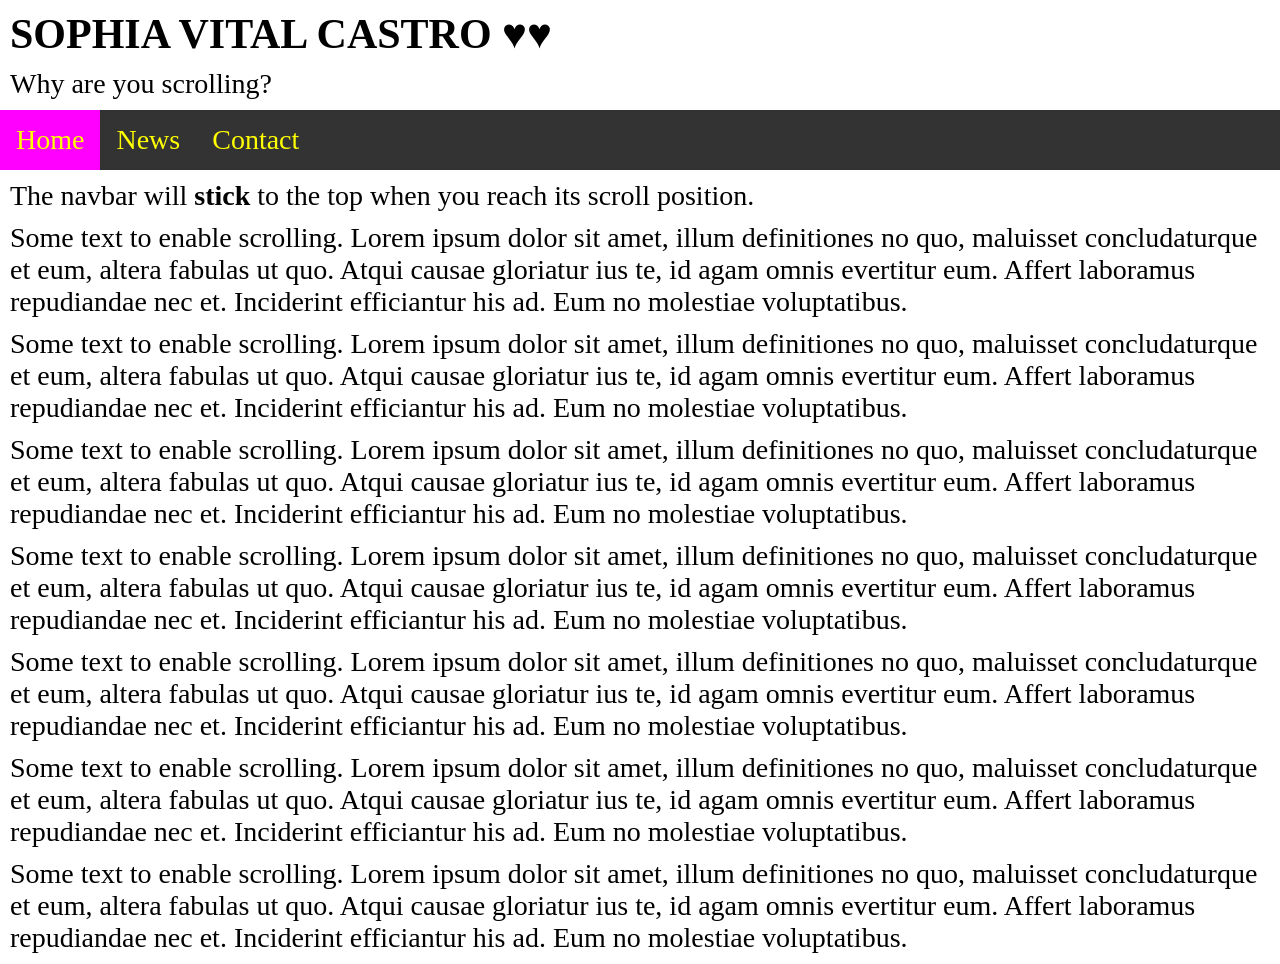
<file: Index.html>
<!DOCTYPE html>
<html>
<head>
  <link rel="stylesheet" href="style.css">
</head>
<body>
    <header>
<h2>SOPHIA VITAL CASTRO ♥♥</h2>
<p>Why are you scrolling?</p>

<ul>
  <li><a class="active" href="#home">Home</a></li>
  <li><a href="#news">News</a></li>
  <li><a href="#contact">Contact</a></li>
</ul>
</header>

<section>
<p>The navbar will <strong>stick</strong> to the top when you reach its scroll position.</p>
<p>Some text to enable scrolling. Lorem ipsum dolor sit amet, illum definitiones no quo, maluisset concludaturque et eum, altera fabulas ut quo. Atqui causae gloriatur ius te, id agam omnis evertitur eum. Affert laboramus repudiandae nec et. Inciderint efficiantur his ad. Eum no molestiae voluptatibus.</p>
<p>Some text to enable scrolling. Lorem ipsum dolor sit amet, illum definitiones no quo, maluisset concludaturque et eum, altera fabulas ut quo. Atqui causae gloriatur ius te, id agam omnis evertitur eum. Affert laboramus repudiandae nec et. Inciderint efficiantur his ad. Eum no molestiae voluptatibus.</p>
<p>Some text to enable scrolling. Lorem ipsum dolor sit amet, illum definitiones no quo, maluisset concludaturque et eum, altera fabulas ut quo. Atqui causae gloriatur ius te, id agam omnis evertitur eum. Affert laboramus repudiandae nec et. Inciderint efficiantur his ad. Eum no molestiae voluptatibus.</p>
<p>Some text to enable scrolling. Lorem ipsum dolor sit amet, illum definitiones no quo, maluisset concludaturque et eum, altera fabulas ut quo. Atqui causae gloriatur ius te, id agam omnis evertitur eum. Affert laboramus repudiandae nec et. Inciderint efficiantur his ad. Eum no molestiae voluptatibus.</p>
<p>Some text to enable scrolling. Lorem ipsum dolor sit amet, illum definitiones no quo, maluisset concludaturque et eum, altera fabulas ut quo. Atqui causae gloriatur ius te, id agam omnis evertitur eum. Affert laboramus repudiandae nec et. Inciderint efficiantur his ad. Eum no molestiae voluptatibus.</p>
<p>Some text to enable scrolling. Lorem ipsum dolor sit amet, illum definitiones no quo, maluisset concludaturque et eum, altera fabulas ut quo. Atqui causae gloriatur ius te, id agam omnis evertitur eum. Affert laboramus repudiandae nec et. Inciderint efficiantur his ad. Eum no molestiae voluptatibus.</p>
<p>Some text to enable scrolling. Lorem ipsum dolor sit amet, illum definitiones no quo, maluisset concludaturque et eum, altera fabulas ut quo. Atqui causae gloriatur ius te, id agam omnis evertitur eum. Affert laboramus repudiandae nec et. Inciderint efficiantur his ad. Eum no molestiae voluptatibus.</p>

</body>
</html>
</file>
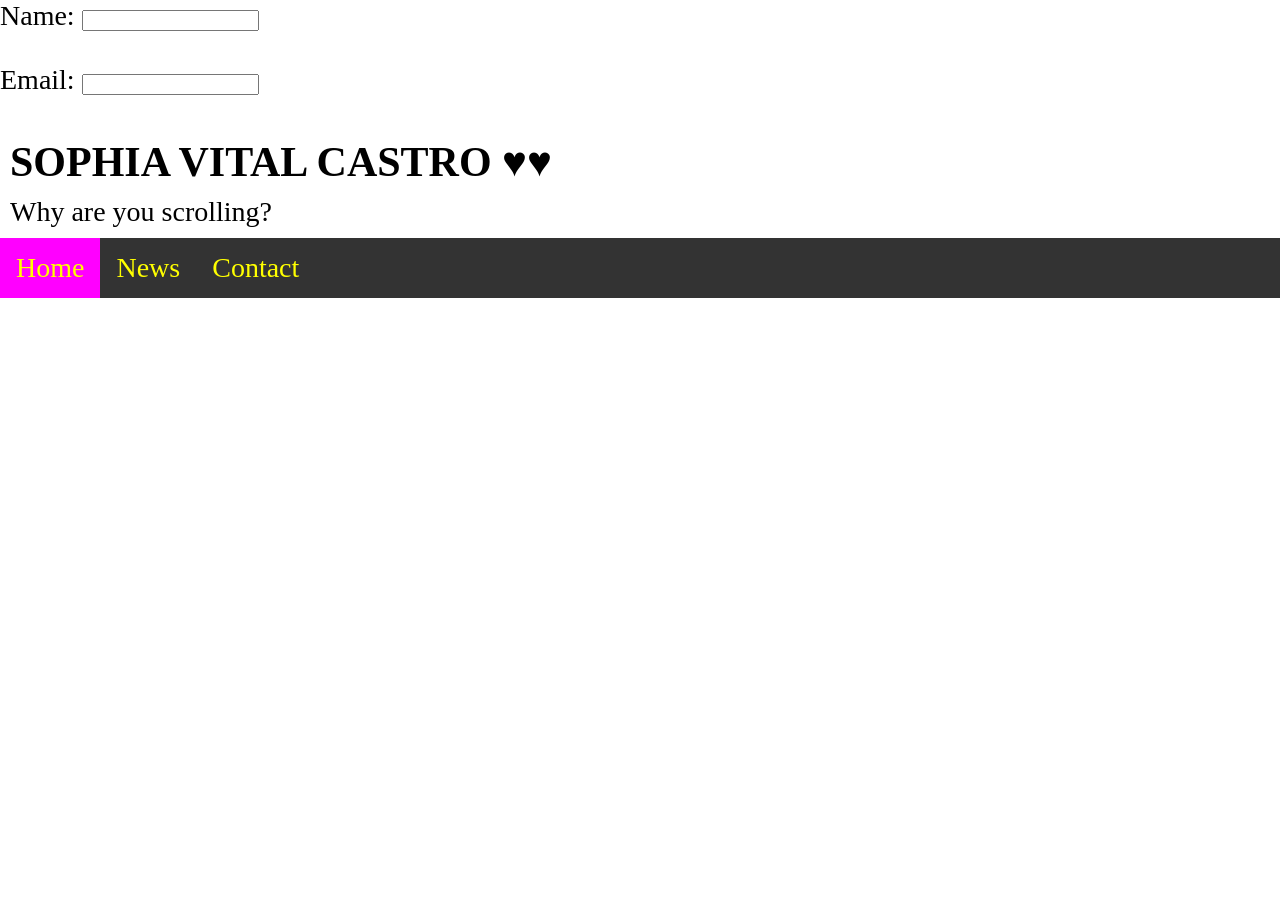
<file: contact.html>
<!DOCTYPE html>
<html lang="en">
<head>
    <meta charset="UTF-8">
    <meta name="viewport" content="width=device-width, initial-scale=1.0">
    <title>Contact</title>
      <link rel="stylesheet" href="style.css">
</head>
<body>
   <section>
    <form>
        Name: <input type="text" name="name"><br><br>
        Email: <input type="email" name="email"><br><br>
    </form>
   </section>

   <header>
<h2>SOPHIA VITAL CASTRO ♥♥</h2>
<p>Why are you scrolling?</p>

<ul>
  <li><a class="active" href="#home">Home</a></li>
  <li><a href="#news">News</a></li>
  <li><a href="#contact">Contact</a></li>
</ul>
</header>
</body>
</html>
</file>
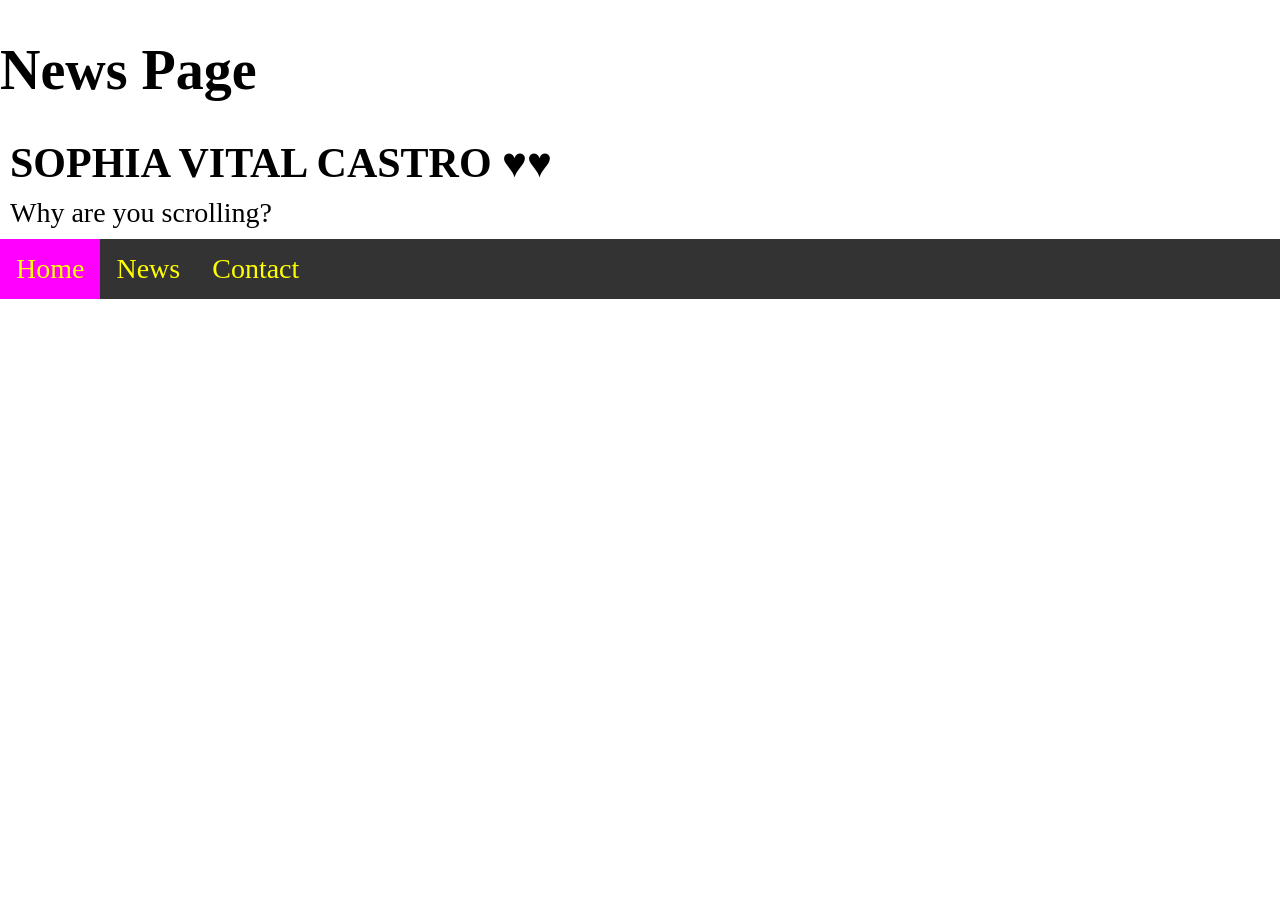
<file: news.html>
<!DOCTYPE html>
<html lang="en">
<head>
    <meta charset="UTF-8">
    <meta name="viewport" content="width=device-width, initial-scale=1.0">
    <title>News</title>
      <link rel="stylesheet" href="style.css">
</head>
<body>
    <h1> News Page</h1>
    

    <header>
<h2>SOPHIA VITAL CASTRO ♥♥</h2>
<p>Why are you scrolling?</p>

<ul>
  <li><a class="active" href="#home">Home</a></li>
  <li><a href="#news">News</a></li>
  <li><a href="#contact">Contact</a></li>
</ul>
</header>
</body>
</html>
</file>
<file: style.css>
*{
body {
  margin: 0;
  padding: 0;
  font-size: 28px;
}

h2, p {
  margin: 10px;
}

ul {
  list-style-type: none;
  margin: 0;
  padding: 0;
  overflow: hidden;
  background-color: #333333;
  position: sticky;
  top: 0;
}

ul li {
  float: left;
}

ul li a {
  display: block;
  color: yellow;
  text-align: center;
  padding: 14px 16px;
  text-decoration: none;
}

ul li a:hover {
  background-color: #111111;
}

ul li a.active {
  background-color: fuchsia;
}
}
</file>
